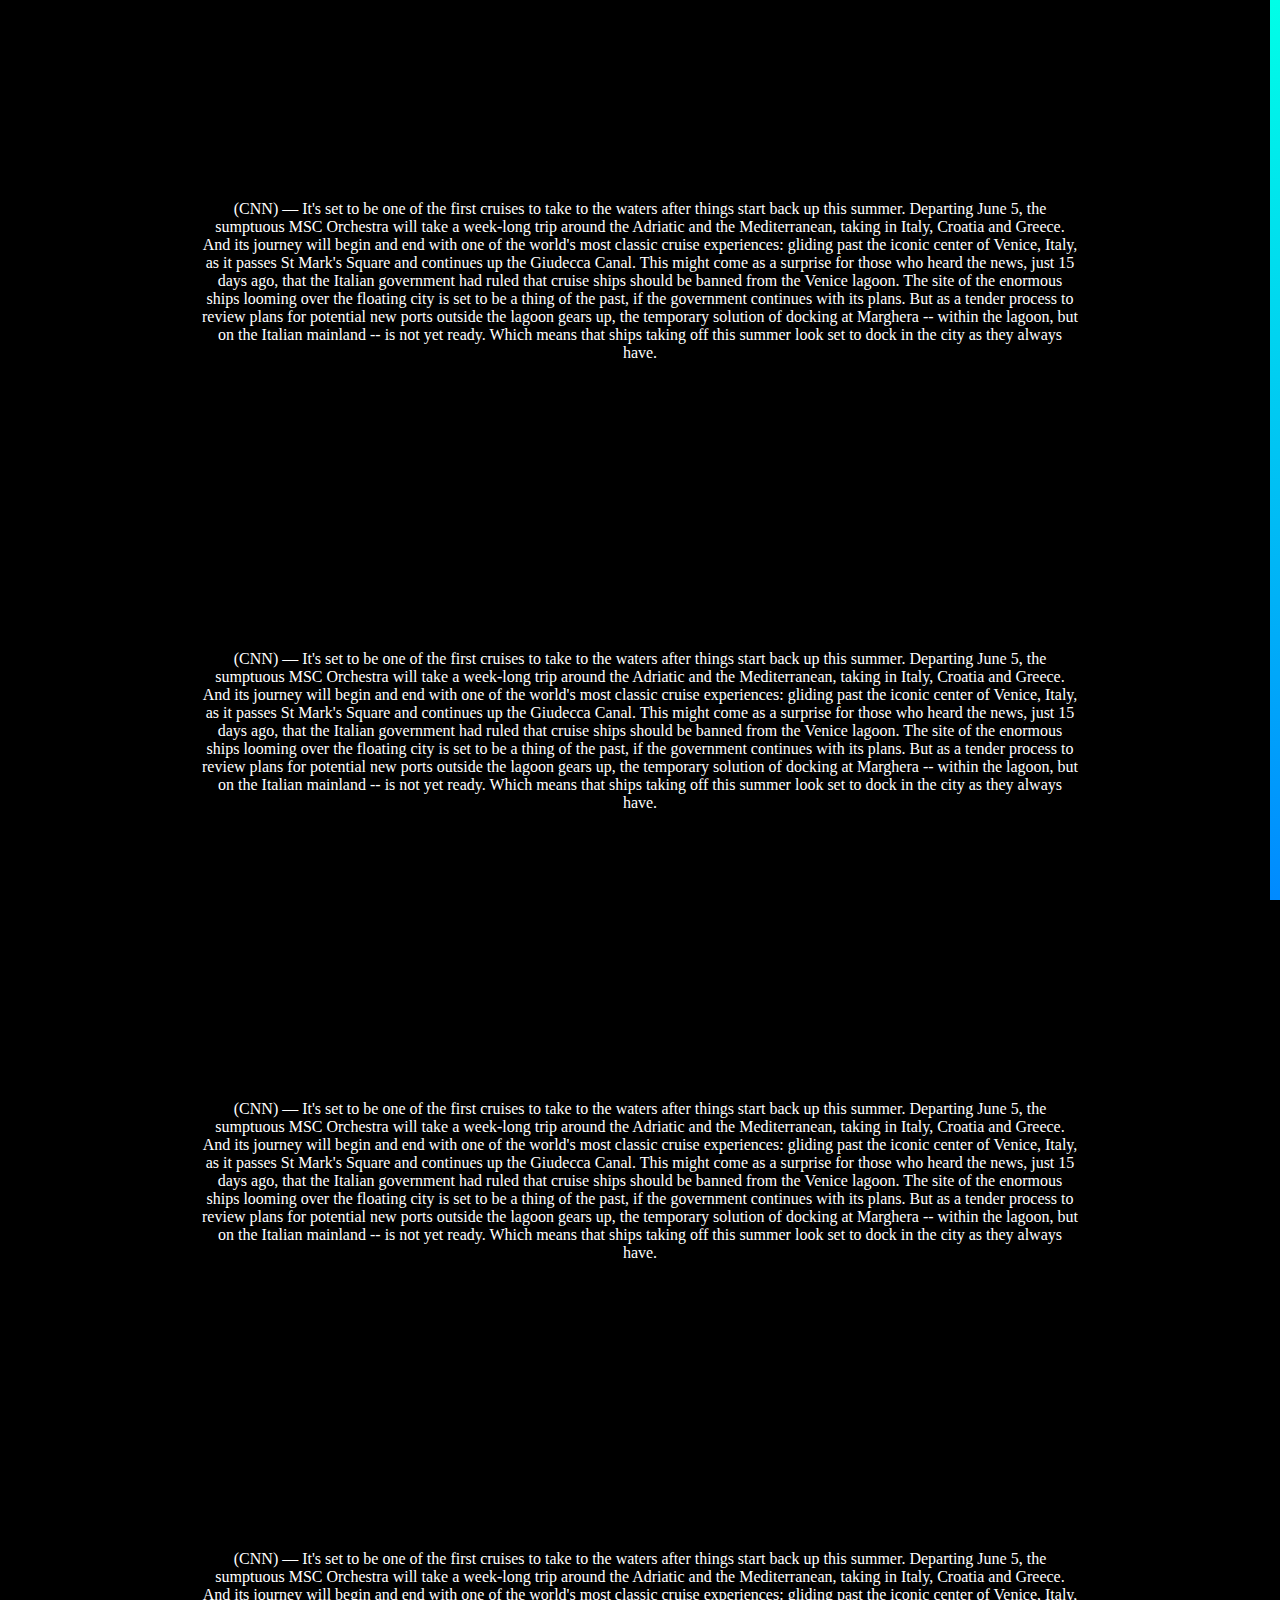
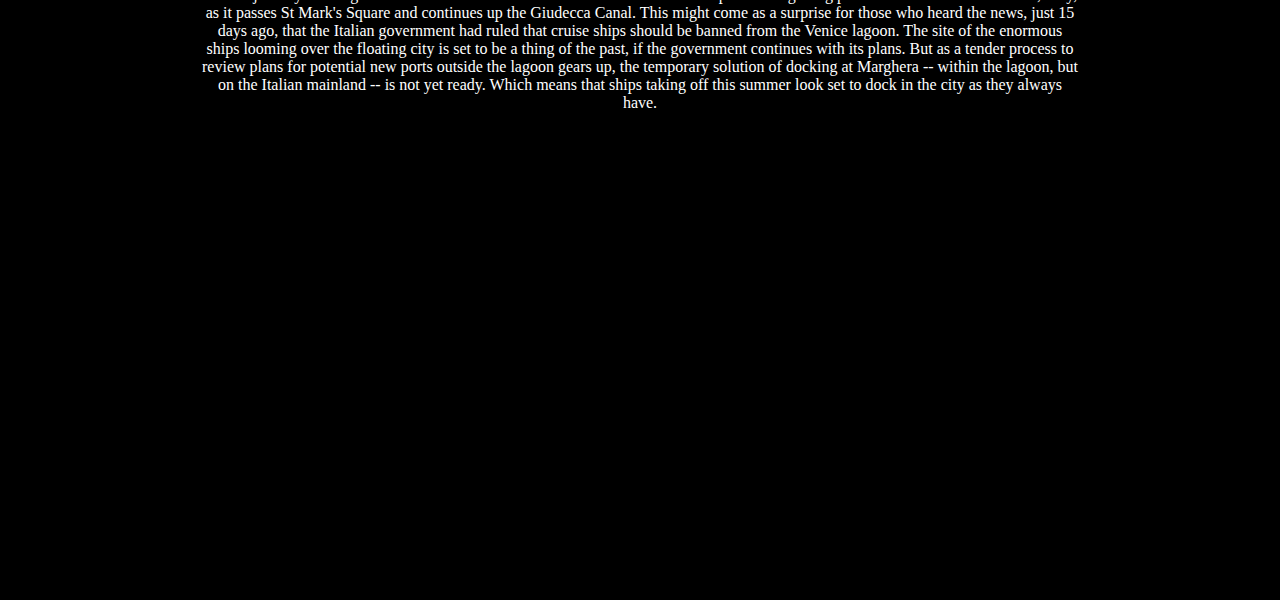
<file: index.html>
<!DOCTYPE html>

    <head>
        <meta charset="utf-8">
        <meta http-equiv="X-UA-Compatible" content="IE=edge">
        <title></title>
        <meta name="description" content="">
        <meta name="viewport" content="width=device-width, initial-scale=1">
        <link rel="stylesheet" href="css/style.css">
    </head>
    <body>
    <div class="scrollpath"></div>
    <div id="progressbar"></div>
        <div class="container">
              <div class="section">
               <p>(CNN) — It's set to be one of the first cruises to take to the waters after things start back up this summer.
Departing June 5, the sumptuous MSC Orchestra will take a week-long trip around the Adriatic and the Mediterranean, taking in Italy, Croatia and Greece.
And its journey will begin and end with one of the world's most classic cruise experiences: gliding past the iconic center of Venice, Italy, as it passes St Mark's Square and continues up the Giudecca Canal.
This might come as a surprise for those who heard the news, just 15 days ago, that the Italian government had ruled that cruise ships should be banned from the Venice lagoon.
The site of the enormous ships looming over the floating city is set to be a thing of the past, if the government continues with its plans.
But as a tender process to review plans for potential new ports outside the lagoon gears up, the temporary solution of docking at Marghera -- within the lagoon, but on the Italian mainland -- is not yet ready. Which means that ships taking off this summer look set to dock in the city as they always have.</p>
             </div>
            <div class="section">
           <p>(CNN) — It's set to be one of the first cruises to take to the waters after things start back up this summer.
Departing June 5, the sumptuous MSC Orchestra will take a week-long trip around the Adriatic and the Mediterranean, taking in Italy, Croatia and Greece.
And its journey will begin and end with one of the world's most classic cruise experiences: gliding past the iconic center of Venice, Italy, as it passes St Mark's Square and continues up the Giudecca Canal.
This might come as a surprise for those who heard the news, just 15 days ago, that the Italian government had ruled that cruise ships should be banned from the Venice lagoon.
The site of the enormous ships looming over the floating city is set to be a thing of the past, if the government continues with its plans.
But as a tender process to review plans for potential new ports outside the lagoon gears up, the temporary solution of docking at Marghera -- within the lagoon, but on the Italian mainland -- is not yet ready. Which means that ships taking off this summer look set to dock in the city as they always have.</p>
            </div>
            <div class="section">
                <p>(CNN) — It's set to be one of the first cruises to take to the waters after things start back up this summer.
Departing June 5, the sumptuous MSC Orchestra will take a week-long trip around the Adriatic and the Mediterranean, taking in Italy, Croatia and Greece.
And its journey will begin and end with one of the world's most classic cruise experiences: gliding past the iconic center of Venice, Italy, as it passes St Mark's Square and continues up the Giudecca Canal.
This might come as a surprise for those who heard the news, just 15 days ago, that the Italian government had ruled that cruise ships should be banned from the Venice lagoon.
The site of the enormous ships looming over the floating city is set to be a thing of the past, if the government continues with its plans.
But as a tender process to review plans for potential new ports outside the lagoon gears up, the temporary solution of docking at Marghera -- within the lagoon, but on the Italian mainland -- is not yet ready. Which means that ships taking off this summer look set to dock in the city as they always have.</p> 
            </div>
            <div class="section">
              <p>(CNN) — It's set to be one of the first cruises to take to the waters after things start back up this summer.
Departing June 5, the sumptuous MSC Orchestra will take a week-long trip around the Adriatic and the Mediterranean, taking in Italy, Croatia and Greece.
And its journey will begin and end with one of the world's most classic cruise experiences: gliding past the iconic center of Venice, Italy, as it passes St Mark's Square and continues up the Giudecca Canal.
This might come as a surprise for those who heard the news, just 15 days ago, that the Italian government had ruled that cruise ships should be banned from the Venice lagoon.
The site of the enormous ships looming over the floating city is set to be a thing of the past, if the government continues with its plans.
But as a tender process to review plans for potential new ports outside the lagoon gears up, the temporary solution of docking at Marghera -- within the lagoon, but on the Italian mainland -- is not yet ready. Which means that ships taking off this summer look set to dock in the city as they always have.</p>          
            </div>
        </div>
        
        <script>
          let progressbar = document.getElementById("progressbar");
        
          let totalheight = document.body.scrollHeight - window.innerHeight;
          window.onscroll = function(){
              let processHeight = (window.pageYOffset / totalheight) * 100;
              progressbar.style.height = processHeight + "%";
          }
        </script>
    </body>
</html>
</file>
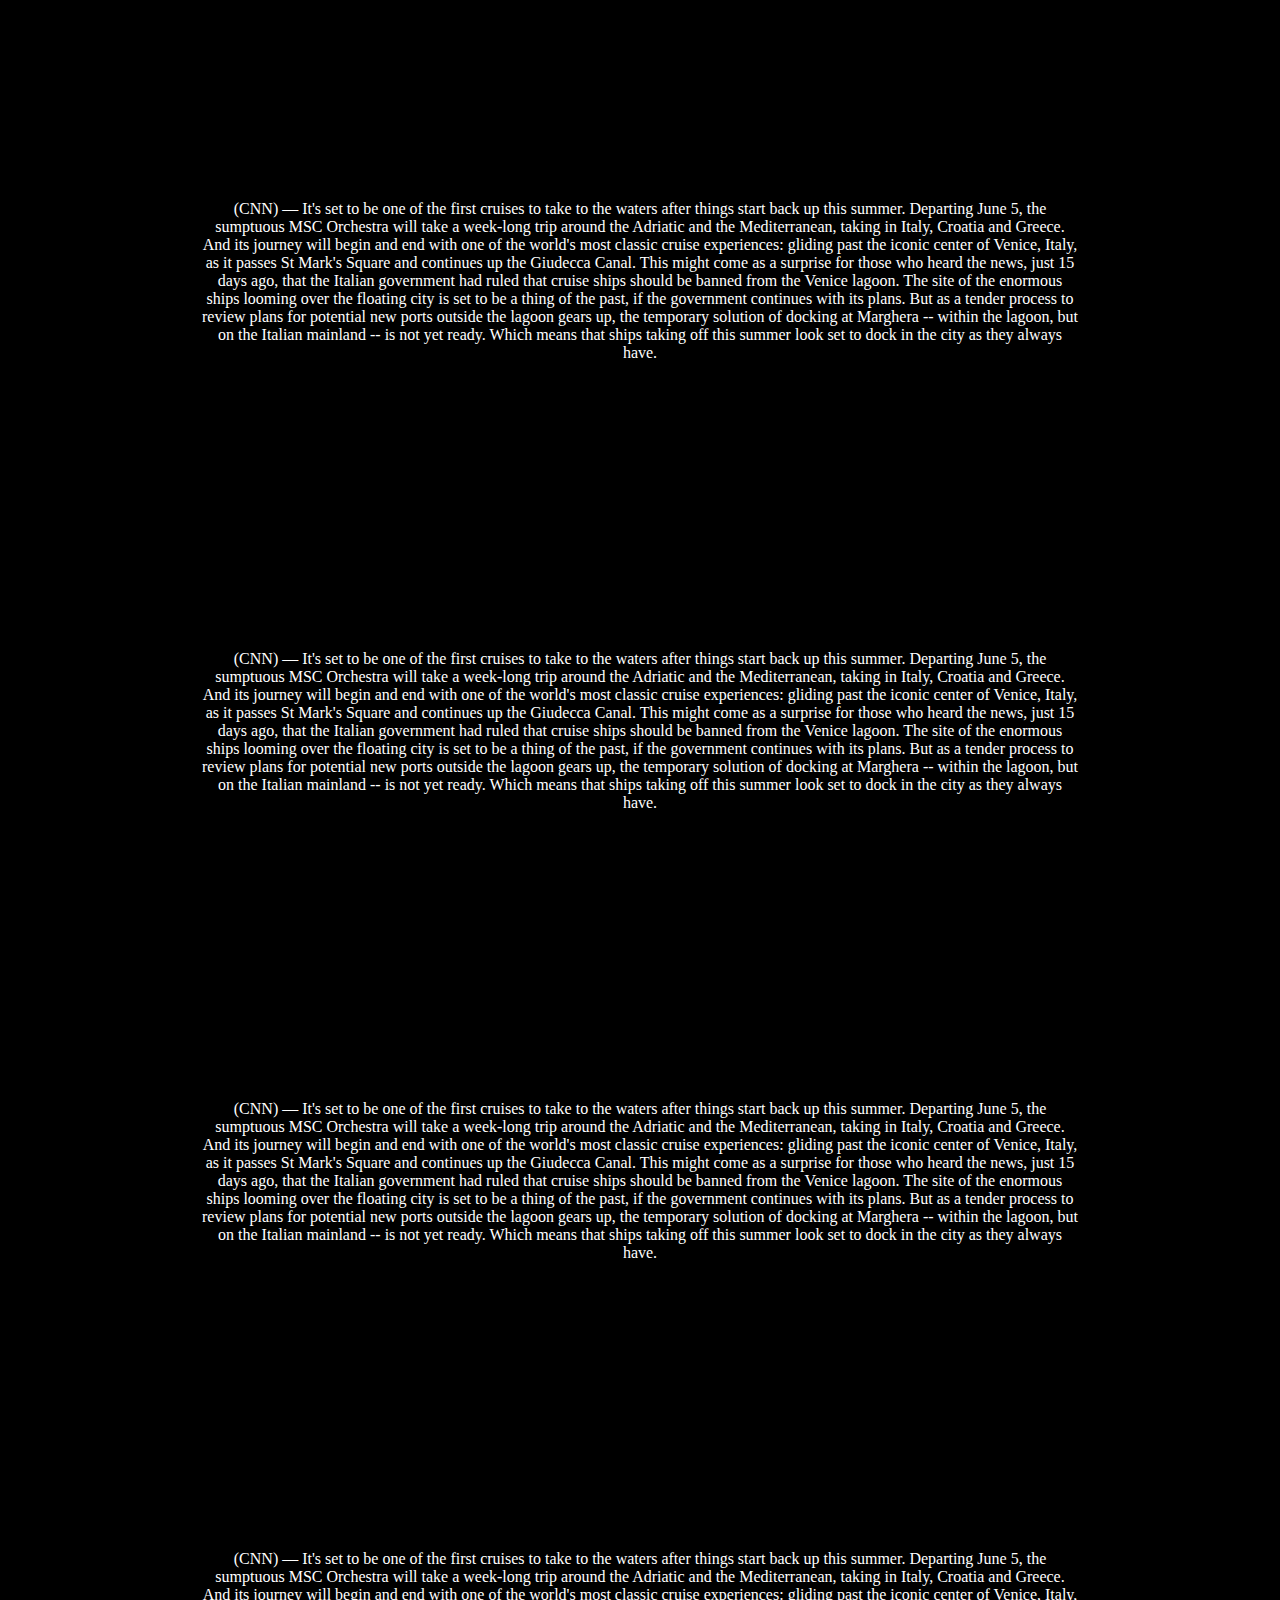
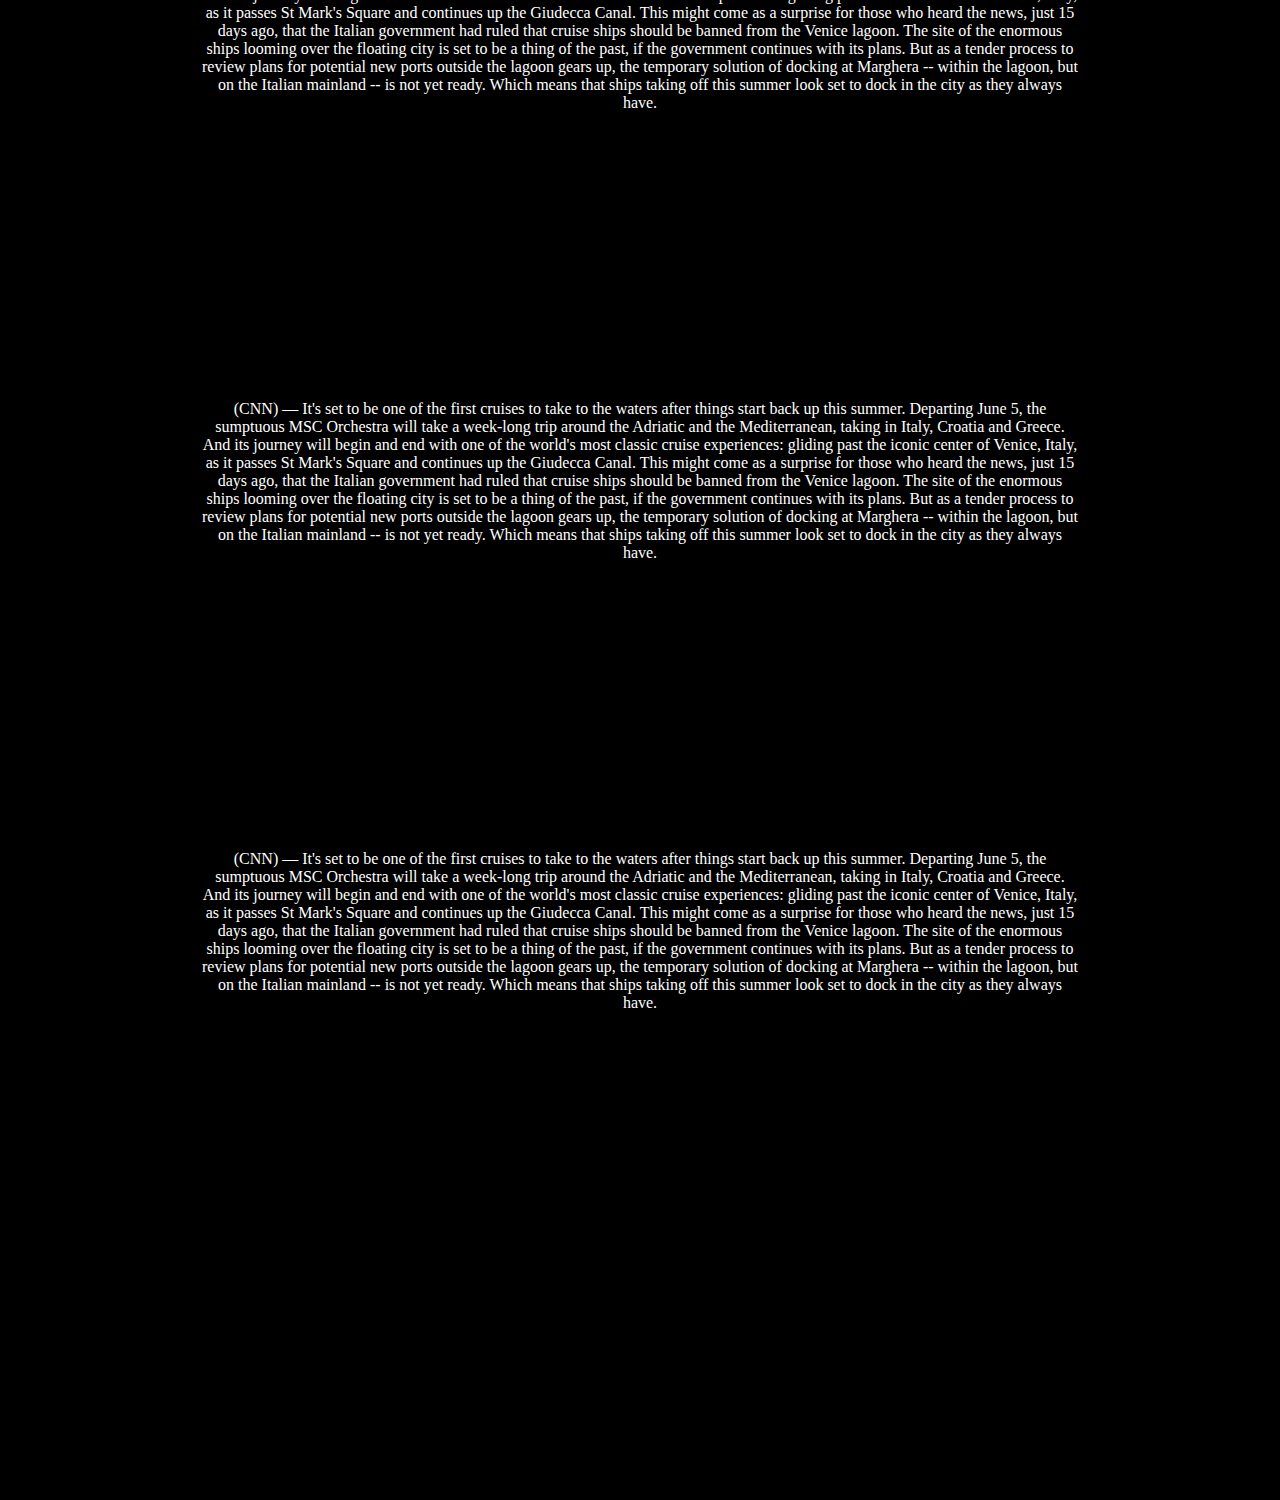
<file: scroll.html>
<!DOCTYPE html>

    <head>
        <meta charset="utf-8">
        <meta http-equiv="X-UA-Compatible" content="IE=edge">
        <title></title>
        <meta name="description" content="">
        <meta name="viewport" content="width=device-width, initial-scale=1">
        <link rel="stylesheet" href="css/scroll.css">
    </head>
    <body>
    
        <div class="container">
              <div class="section">
               <p>(CNN) — It's set to be one of the first cruises to take to the waters after things start back up this summer.
Departing June 5, the sumptuous MSC Orchestra will take a week-long trip around the Adriatic and the Mediterranean, taking in Italy, Croatia and Greece.
And its journey will begin and end with one of the world's most classic cruise experiences: gliding past the iconic center of Venice, Italy, as it passes St Mark's Square and continues up the Giudecca Canal.
This might come as a surprise for those who heard the news, just 15 days ago, that the Italian government had ruled that cruise ships should be banned from the Venice lagoon.
The site of the enormous ships looming over the floating city is set to be a thing of the past, if the government continues with its plans.
But as a tender process to review plans for potential new ports outside the lagoon gears up, the temporary solution of docking at Marghera -- within the lagoon, but on the Italian mainland -- is not yet ready. Which means that ships taking off this summer look set to dock in the city as they always have.</p>
             </div>
            <div class="section">
           <p>(CNN) — It's set to be one of the first cruises to take to the waters after things start back up this summer.
Departing June 5, the sumptuous MSC Orchestra will take a week-long trip around the Adriatic and the Mediterranean, taking in Italy, Croatia and Greece.
And its journey will begin and end with one of the world's most classic cruise experiences: gliding past the iconic center of Venice, Italy, as it passes St Mark's Square and continues up the Giudecca Canal.
This might come as a surprise for those who heard the news, just 15 days ago, that the Italian government had ruled that cruise ships should be banned from the Venice lagoon.
The site of the enormous ships looming over the floating city is set to be a thing of the past, if the government continues with its plans.
But as a tender process to review plans for potential new ports outside the lagoon gears up, the temporary solution of docking at Marghera -- within the lagoon, but on the Italian mainland -- is not yet ready. Which means that ships taking off this summer look set to dock in the city as they always have.</p>
            </div>
            <div class="section">
                <p>(CNN) — It's set to be one of the first cruises to take to the waters after things start back up this summer.
Departing June 5, the sumptuous MSC Orchestra will take a week-long trip around the Adriatic and the Mediterranean, taking in Italy, Croatia and Greece.
And its journey will begin and end with one of the world's most classic cruise experiences: gliding past the iconic center of Venice, Italy, as it passes St Mark's Square and continues up the Giudecca Canal.
This might come as a surprise for those who heard the news, just 15 days ago, that the Italian government had ruled that cruise ships should be banned from the Venice lagoon.
The site of the enormous ships looming over the floating city is set to be a thing of the past, if the government continues with its plans.
But as a tender process to review plans for potential new ports outside the lagoon gears up, the temporary solution of docking at Marghera -- within the lagoon, but on the Italian mainland -- is not yet ready. Which means that ships taking off this summer look set to dock in the city as they always have.</p> 
            </div>
            <div class="section">
              <p>(CNN) — It's set to be one of the first cruises to take to the waters after things start back up this summer.
Departing June 5, the sumptuous MSC Orchestra will take a week-long trip around the Adriatic and the Mediterranean, taking in Italy, Croatia and Greece.
And its journey will begin and end with one of the world's most classic cruise experiences: gliding past the iconic center of Venice, Italy, as it passes St Mark's Square and continues up the Giudecca Canal.
This might come as a surprise for those who heard the news, just 15 days ago, that the Italian government had ruled that cruise ships should be banned from the Venice lagoon.
The site of the enormous ships looming over the floating city is set to be a thing of the past, if the government continues with its plans.
But as a tender process to review plans for potential new ports outside the lagoon gears up, the temporary solution of docking at Marghera -- within the lagoon, but on the Italian mainland -- is not yet ready. Which means that ships taking off this summer look set to dock in the city as they always have.</p>          
            </div>
            <div class="section">
              <p>(CNN) — It's set to be one of the first cruises to take to the waters after things start back up this summer.
Departing June 5, the sumptuous MSC Orchestra will take a week-long trip around the Adriatic and the Mediterranean, taking in Italy, Croatia and Greece.
And its journey will begin and end with one of the world's most classic cruise experiences: gliding past the iconic center of Venice, Italy, as it passes St Mark's Square and continues up the Giudecca Canal.
This might come as a surprise for those who heard the news, just 15 days ago, that the Italian government had ruled that cruise ships should be banned from the Venice lagoon.
The site of the enormous ships looming over the floating city is set to be a thing of the past, if the government continues with its plans.
But as a tender process to review plans for potential new ports outside the lagoon gears up, the temporary solution of docking at Marghera -- within the lagoon, but on the Italian mainland -- is not yet ready. Which means that ships taking off this summer look set to dock in the city as they always have.</p>          
            </div>
            <div class="section">
              <p>(CNN) — It's set to be one of the first cruises to take to the waters after things start back up this summer.
Departing June 5, the sumptuous MSC Orchestra will take a week-long trip around the Adriatic and the Mediterranean, taking in Italy, Croatia and Greece.
And its journey will begin and end with one of the world's most classic cruise experiences: gliding past the iconic center of Venice, Italy, as it passes St Mark's Square and continues up the Giudecca Canal.
This might come as a surprise for those who heard the news, just 15 days ago, that the Italian government had ruled that cruise ships should be banned from the Venice lagoon.
The site of the enormous ships looming over the floating city is set to be a thing of the past, if the government continues with its plans.
But as a tender process to review plans for potential new ports outside the lagoon gears up, the temporary solution of docking at Marghera -- within the lagoon, but on the Italian mainland -- is not yet ready. Which means that ships taking off this summer look set to dock in the city as they always have.</p>          
            </div>
        </div>
        
       
    </body>
</html>
</file>
<file: css/style.css>
*{
    margin: 0;
    padding: 0;
}
.container{
    background-color: black;
    padding:200px;
}
.section{
    height:50vh;
    text-align: center;
}
.section p{
    color:white;
}
::-webkit-scrollbar{
    width: 0;
}
.scrollpath{
    position: fixed;
    top:0;
    right: 0;
    width:10px;
    height: 100%;
    background-color: rgba(255,255,255,0.05);
}
#progressbar{
    position: fixed;
    top:0;
    right: 0;
    width: 10px;
    height: 100%;
    background:linear-gradient(to top, #008aff,#00ffe7);
    animation: animate 5s linear infinite;
}
</file>
<file: css/scroll.css>
*{
    margin: 0;
    padding: 0;
}
.container{
    background-color: black;
    padding:200px;
}
.section{
    height:50vh;
    text-align: center;
}
.section p{
    color:white;
}
::-webkit-scrollbar{
    width: 10px;
}
::-webkit-scrollbar-thumb{
    /* background: linear-gradient(to top, #008aff,#00ffe7); */
    background-color: rgb(183, 176, 176);
    height: 50px;
    border-radius:5px;
}
</file>
